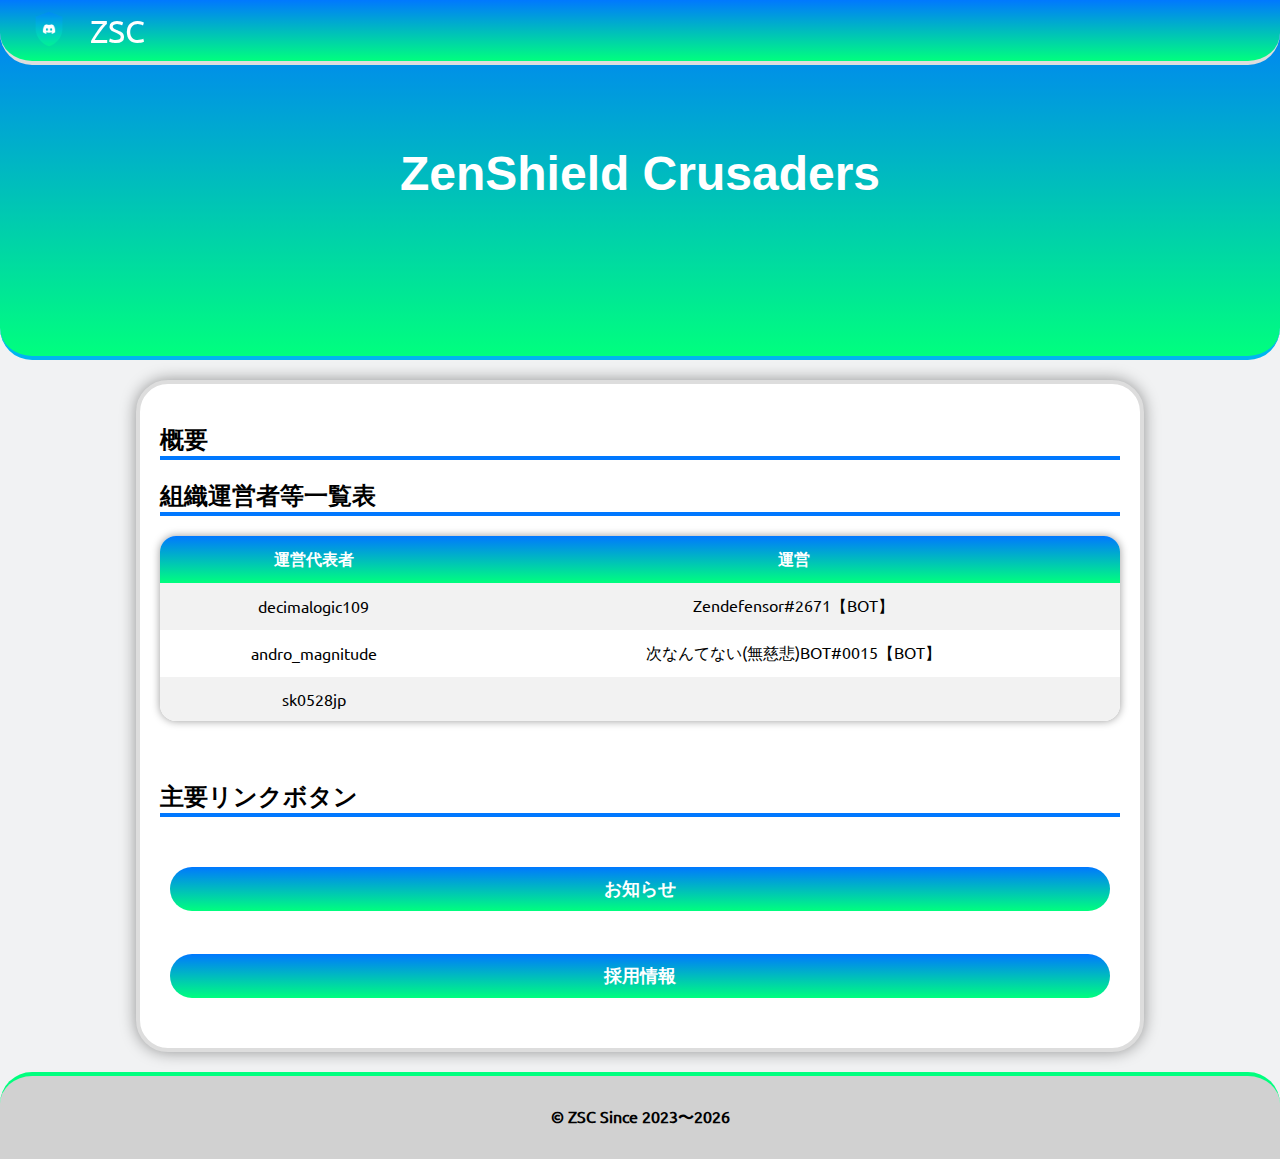
<file: index.html>
<!DOCTYPE html>
<html lang="ja">
<head>
    <meta name="google-adsense-account" content="ca-pub-9169684013688440">
    <meta charset="UTF-8">
    <meta name="viewport" content="width=device-width, initial-scale=1.0">
    <link rel="icon" href="logo.png" type="image/x-icon">
    <link rel="stylesheet" href="styles.css" type="text/css">
    <title>ZSC</title>
    <script type="text/javascript">
        function ShowNowYear() {
            var now = new Date();
            var year = now.getFullYear();
            document.write(year);
        }
    </script>
	 
	 <!-- Add this to your <head> section -->
<link rel="stylesheet" href="https://cdnjs.cloudflare.com/ajax/libs/font-awesome/6.0.0-beta3/css/all.min.css">

</head>
<body>
    <div class="navbar">
        <div class="logo">
            　<a href="index.html"><img src="logo.png" alt="ページのアイコン"></a>
            <span style="font-size: 32px;">ZSC</span>
        </div>
    </div>
    <header>
        <h1 style="margin-top: 64px;">
            <font size="7">ZenShield Crusaders</font>
        </h1>
    </header>
    <div class="container">
        <div class="server-info">
            <h2>概要</h2>
            
            <h2>組織運営者等一覧表</h2>
            <p>
                <table>
                    <tr>
                        <th><b>運営代表者</b></th>
                        <th><b>運営</b></th>
                    </tr>
                    <tr>
                        <td>decimalogic109</td>
                        <td>Zendefensor#2671【BOT】</td>
                    </tr>
                    <tr>
                        <td>andro_magnitude</td>
                        <td>次なんてない(無慈悲)BOT#0015【BOT】</td>
                    </tr>
                    <tr>
                        <td>sk0528jp</td>
                        <td></td>
                    </tr>
                </table>
            <br>
            <br>
            <h2>主要リンクボタン</h2>
            <br>
            <a class="button normal-button" href="notice.html">お知らせ</a>　<a class="button normal-button" href="recruitment.html">採用情報</a>
            <br>

        </div>
    </div>
	 
					 <!-- Social Share Buttons (right bottom) -->
<!-- <div class="social-buttons">
    <a href="https://discord.gg/bVh7auZmvh" class="social-button" target="_blank"><i class="fab fa-discord"></i></a>
    <a href="https://x.com/t_omega_server?t=RrDuJxqysUal5IsMRqbMlQ&s=09" class="social-button" target="_blank"><i class="fab fa-steam"></i></a>
    <a href="https://blog-server-omg.blogspot.com" class="social-button" target="_blank"><i class="fab fa-blogger"></i></a>
</div> -->


    <br>
	 
    <footer>
        <div class="footer-buttons">
            <!-- <a class="button twitter-button" href="https://x.com/t_omega_server?t=RrDuJxqysUal5IsMRqbMlQ&s=09" target="_blank">公式Twitter</a> -->
        </div>
		  <br><font color="#000"><b>
        &copy; ZSC Since 2023〜<script type="text/javascript">
            ShowNowYear();
        </script>
              </b>
              </font>
        <br>
        <br>
    </footer>


	
</body>
</html>
</file>
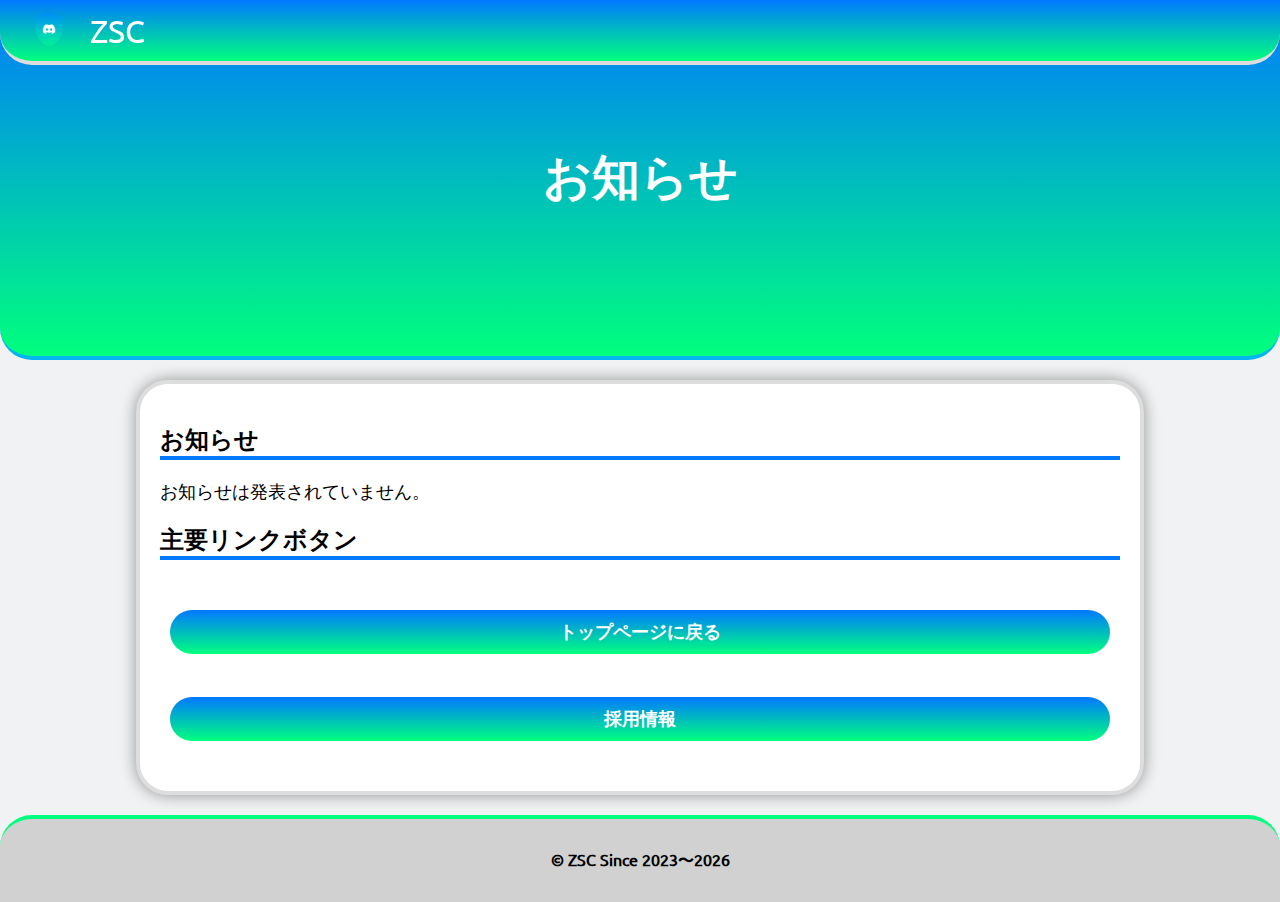
<file: notice.html>
<!DOCTYPE html>
<html lang="ja">
<head>
    <meta name="google-adsense-account" content="ca-pub-9169684013688440">
    <meta charset="UTF-8">
    <meta name="viewport" content="width=device-width, initial-scale=1.0">
    <link rel="icon" href="logo.png" type="image/x-icon">
    <link rel="stylesheet" href="styles.css" type="text/css">
    <title>ZSC/お知らせ</title>
    <script type="text/javascript">
        function ShowNowYear() {
            var now = new Date();
            var year = now.getFullYear();
            document.write(year);
        }
    </script>
	 
	 <!-- Add this to your <head> section -->
<link rel="stylesheet" href="https://cdnjs.cloudflare.com/ajax/libs/font-awesome/6.0.0-beta3/css/all.min.css">

</head>
<body>
    <div class="navbar">
        <div class="logo">
            　<a href="index.html"><img src="logo.png" alt="ページのアイコン"></a>
            <span style="font-size: 32px;">ZSC</span>
        </div>
    </div>
    <header>
        <h1 style="margin-top: 64px;">
            <font size="7">お知らせ</font>
        </h1>
    </header>
    <div class="container">
        <div class="server-info">
            <h2>お知らせ</h2>
            <p>お知らせは発表されていません。</p>
            
            <h2>主要リンクボタン</h2>
            <br>
            <a class="button normal-button" href="index.html">トップページに戻る</a>　<a class="button normal-button" href="recruitment.html">採用情報</a>
            <br>

        </div>
    </div>
	 
					 <!-- Social Share Buttons (right bottom) -->
<!-- <div class="social-buttons">
    <a href="https://discord.gg/bVh7auZmvh" class="social-button" target="_blank"><i class="fab fa-discord"></i></a>
    <a href="https://x.com/t_omega_server?t=RrDuJxqysUal5IsMRqbMlQ&s=09" class="social-button" target="_blank"><i class="fab fa-steam"></i></a>
    <a href="https://blog-server-omg.blogspot.com" class="social-button" target="_blank"><i class="fab fa-blogger"></i></a>
</div> -->


    <br>
	 
    <footer>
        <div class="footer-buttons">
            <!-- <a class="button twitter-button" href="https://x.com/t_omega_server?t=RrDuJxqysUal5IsMRqbMlQ&s=09" target="_blank">公式Twitter</a> -->
        </div>
		  <br><font color="#000"><b>
        &copy; ZSC Since 2023〜<script type="text/javascript">
            ShowNowYear();
        </script>
              </b>
              </font>
        <br>
        <br>
    </footer>


	
</body>
</html>
</file>
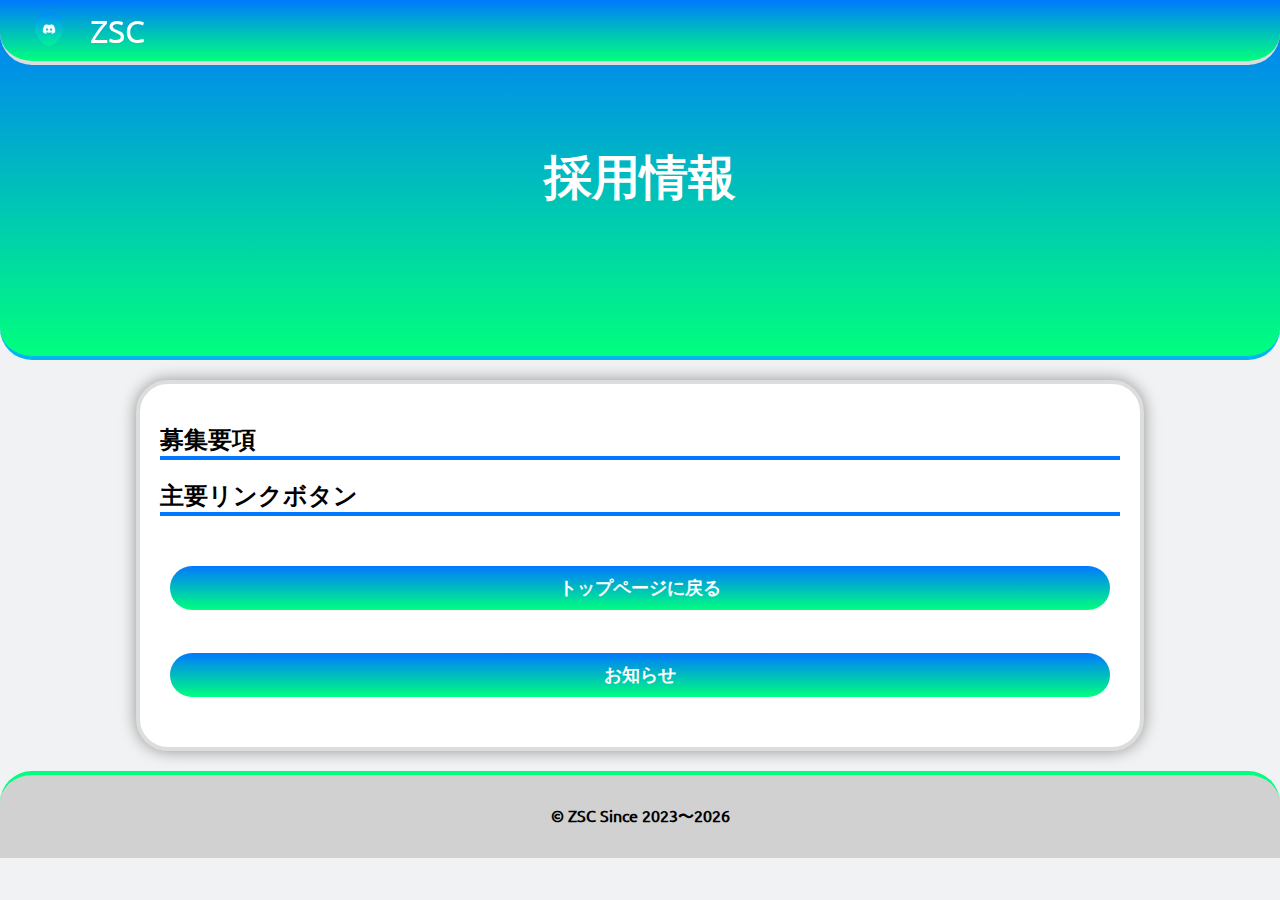
<file: recruitment.html>
<!DOCTYPE html>
<html lang="ja">
<head>
    <meta name="google-adsense-account" content="ca-pub-9169684013688440">
    <meta charset="UTF-8">
    <meta name="viewport" content="width=device-width, initial-scale=1.0">
    <link rel="icon" href="logo.png" type="image/x-icon">
    <link rel="stylesheet" href="styles.css" type="text/css">
    <title>ZSC/採用情報</title>
    <script type="text/javascript">
        function ShowNowYear() {
            var now = new Date();
            var year = now.getFullYear();
            document.write(year);
        }
    </script>
	 
	 <!-- Add this to your <head> section -->
<link rel="stylesheet" href="https://cdnjs.cloudflare.com/ajax/libs/font-awesome/6.0.0-beta3/css/all.min.css">

</head>
<body>
    <div class="navbar">
        <div class="logo">
            　<a href="index.html"><img src="logo.png" alt="ページのアイコン"></a>
            <span style="font-size: 32px;">ZSC</span>
        </div>
    </div>
    <header>
        <h1 style="margin-top: 64px;">
            <font size="7">採用情報</font>
        </h1>
    </header>
    <div class="container">
        <div class="server-info">
            <h2>募集要項</h2>
            <p></p>
            
            <h2>主要リンクボタン</h2>
            <br>
            <a class="button normal-button" href="index.html">トップページに戻る</a>　<a class="button normal-button" href="notice.html">お知らせ</a>
            <br>

        </div>
    </div>
	 
					 <!-- Social Share Buttons (right bottom) -->
<!-- <div class="social-buttons">
    <a href="https://discord.gg/bVh7auZmvh" class="social-button" target="_blank"><i class="fab fa-discord"></i></a>
    <a href="https://x.com/t_omega_server?t=RrDuJxqysUal5IsMRqbMlQ&s=09" class="social-button" target="_blank"><i class="fab fa-steam"></i></a>
    <a href="https://blog-server-omg.blogspot.com" class="social-button" target="_blank"><i class="fab fa-blogger"></i></a>
</div> -->


    <br>
	 
    <footer>
        <div class="footer-buttons">
            <!-- <a class="button twitter-button" href="https://x.com/t_omega_server?t=RrDuJxqysUal5IsMRqbMlQ&s=09" target="_blank">公式Twitter</a> -->
        </div>
		  <br><font color="#000"><b>
        &copy; ZSC Since 2023〜<script type="text/javascript">
            ShowNowYear();
        </script>
              </b>
              </font>
        <br>
        <br>
    </footer>


	
</body>
</html>
</file>
<file: styles.css>
@font-face {
  font-family: "ubuntu";
  src: url("ubuntu.ttf");
}

/* Body全体のスタイル */
body {
    font-family: 'ubuntu', sans-serif; /* ページ全体のフォント設定 */
    background-color: #f1f2f3; /* ページの背景色 */
    margin: 0;
    padding: 0;
}

body a {
    color:#000000;
    text-decoration: none;
    font-weight: bold;
}

body h2 {
  border-bottom: 4px solid #0078ff;
}

/* メニューバーのスタイル */
.navbar {
    font-family: 'ubuntu', sans-serif;
    position: fixed; /* メニューバーを固定位置に配置 */
    width: 100%;
    top: 0;
    left: 0;
    z-index: 100;
    background: -moz-linear-gradient(top, #0078ff, #00ff7e);
    background: -webkit-linear-gradient(top, #0078ff, #00ff7e);
    background: linear-gradient(to bottom, #0078ff, #00ff7e);
    border-bottom: 4px solid #ddd;
    color: #fff; /* メニューバーのフォントカラー */
	 border-radius: 0px 0px 32px 32px;
}

.navbar .logo {
    display: flex;
    align-items: center;
}

.navbar .logo img {
    width: 50px;
    height: 50px;
    margin-top: 4px;
    margin-bottom: 4px;
    margin-right: 16px;
    margin-left: 8px;
}

h1 {
    font-family: 'ZenMaruGothic-Light', sans-serif;
    font-size: 36px; /* ページタイトルのフォントサイズ */
    margin: 0;
    padding-top: 32px;
}

/* Headerのスタイルを修正 */
header {
    background: -moz-linear-gradient(top, #0078ff, #00ff7e);
    background: -webkit-linear-gradient(top, #0078ff, #00ff7e);
    background: linear-gradient(to bottom, #0078ff, #00ff7e);
    background-size: cover;
    color: #fff; /* ヘッダーのフォントカラー */
    text-align: center;
    padding: 50px;
    height: 256px; /* ヘッダーの高さ */
	 border-bottom: 4px solid #00b5f0; /* ヘッダー下部の飾り線 */
	 border-radius: 0px 0px 32px 32px;
}

.container {
    max-width: 75%;
    margin: 0 auto;
    padding: 20px;
    background-color: #fff; /* コンテナの背景色 */
    box-shadow: 0 0 16px rgba(0, 0, 0, 0.4);
    border-radius: 32px;
    margin-top: 20px;
　  display: flex;
　  align-items: center;
　  justify-content: center;
    border: 4px solid #ddd;
}

.server-info {
    margin-top: 20px;
}

.server-info p {
    font-size: 18px; /* 情報テキストのフォントサイズ */
}

footer {
    background-color: #333; /* フッターの背景色 */
    color: #fff; /* フッターのフォントカラー */
    text-align: center;
    padding: 10px;
    clear: both;
}

/* テーブルのスタイル */
table {
    width: 100%;
    border-collapse: collapse;
    margin-top: 20px;
    background-color: #fff; /* テーブルの背景色 */
    box-shadow: 0 0 8px rgba(0, 0, 0, 0.4);
	 border-radius: 16px; /* 角を丸くする値を設定 */
    overflow: hidden; /* 内容が角をはみ出ないようにする */
}

th, td {
    padding: 12px;
    text-align: center;
}

th {
    background: -moz-linear-gradient(top, #0078ff, #00ff7e);
    background: -webkit-linear-gradient(top, #0078ff, #00ff7e);
    background: linear-gradient(to bottom, #0078ff, #00ff7e);
    color: #fff; /* ヘッダー行の文字色 */
}

tr:nth-child(even) {
    background-color: #f2f2f2; /* 偶数行の背景色 */
}

/* 表内のリンクにスタイルを適用 */
table a {
    text-decoration: none;
    color: #3498db; /* テーブル内のリンクの色 */
    font-weight: bold;
}

/* リンクホバー時のスタイル */
table a:hover {
    text-decoration: underline;
}


/* Discordボタンのスタイル */
.discord-button {
    background-color: #5865f2;
    font-size: 18px; /* ボタンのフォントサイズ */
    padding: 10px 20px; /* ボタンのパディング */
    border: none;
    border-radius: 25px;
    text-align: center;
    text-decoration: none;
    color: #fff; /* ボタンのテキスト色 */
    cursor: pointer;
    margin: 5px;
}

/* Twitterボタンのスタイル */
.twitter-button {
    background-color: #1DA1F2;
    font-size: 18px; /* ボタンのフォントサイズ */
    padding: 10px 20px; /* ボタンのパディング */
    border: none;
    border-radius: 25px;
    text-align: center;
    text-decoration: none;
    color: #fff; /* ボタンのテキスト色 */
    cursor: pointer;
    margin: 5px;
}

/* ボタンホバーエフェクト */
.button {
    /* 通常状態のスタイル */
    transition: background-color 0.3s, box-shadow 0.3s;
}

.button:hover {
    background-color: #00b5f0;
    box-shadow: 0 0 8px rgba(0, 181, 240, 0.8);
}

/* 側面のボタンのスタイル */
.social-buttons {
    position: fixed;
    bottom: 20px; /* 画面下部からの距離 */
    right: 20px; /* 画面右からの距離 */
    z-index: 1000; /* ボタンを前面に表示 */
}

/* 側面のボタンのデフォルトスタイル */
.social-button {
    background: -moz-linear-gradient(top, #0078ff, #00ff7e);
    background: -webkit-linear-gradient(top, #0078ff, #00ff7e);
    background: linear-gradient(to bottom, #0078ff, #00ff7e);
    border: none;
    border-radius: 50%; /* 丸い形状 */
    color: #0a1573; /* テーマに合った色 */
    font-size: 24px; /* アイコンのフォントサイズ */
    cursor: pointer;
    transition: background-color 0.3s; /* ホバーエフェクトのトランジション */
	 margin-top: 10px; /* 上側の間隔を設定 */
    margin-bottom: 10px; /* 下側の間隔を設定 */
}


/* サイドバー共有ボタンの共通スタイル */
.social-button {
    width: 40px; /* ボタンの幅 */
    height: 40px; /* ボタンの高さ */
    border: none;
    border-radius: 50%; /* 丸い形状 */
    font-size: 20px; /* アイコンのサイズ */
    color: #fff; /* アイコンの色 */
    text-align: center;
    cursor: pointer;
    transition: background-color 0.3s;
    display: flex;
    justify-content: center;
    align-items: center;
	 text-decoration: none; /* 下線を削除 */
}

/* サイドバー共有ボタンのデフォルト背景色 */
.social-button {
    background-color: #0a1573; /* テーマのカラーコードを設定 */
}

/* サイドバー共有ボタンのホバーエフェクト */
.social-button:hover {
    background-color: #00b5f0;
}

/* Minecraft風の石ブロックデザイン */
footer {
    background-color: #d1d1d1;
    background-size: 100%;
    color: #fff; /* フォントカラー */
    text-align: center;
    padding: 10px;
    clear: both;
    font-size: 16px; /* フォントサイズ */
    border-top: 4px solid #00ff7e; /* 石ブロックの上部の飾り線 */
    position: relative;
    overflow: hidden;
    transition: background 1s;
    background-size: 32px 32px;
	 border-radius: 32px 32px 0px 0px;

}

footer:before {
    content: ''; /* 空のコンテンツを挿入 */
    width: 100%;
    background: #121212;
    position: absolute;
    bottom: 0;
    left: 0;
}

footer:after {
    display: block;
    margin-top: 16px;
    font-weight: bold;
    width: 100%;
}

/* ホバー時のスタイル */
footer:hover {
    background-position: 0 -8px;
    background-color: #bdbbbb; /* ホバー時の背景色 */
    border-top: 4px solid #0078ff; /* ホバー時の上部の飾り線 */
}

/* フォトギャラリーボタンのスタイル */
.normal-button {
    background: -moz-linear-gradient(top, #0078ff, #00ff7e);
    background: -webkit-linear-gradient(top, #0078ff, #00ff7e);
    background: linear-gradient(to bottom, #0078ff, #00ff7e);
    font-size: 18px; /* ボタンのフォントサイズ */
    padding: 10px 20px; /* ボタンのパディング */
    border: none;
    border-radius: 25px;
    text-align: center;
    text-decoration: none;
    color: #fff; /* ボタンのテキスト色 */
    cursor: pointer;
    margin: 10px;
    display: flex;
    justify-content: space-around;
}

footer a {
    color:#fafafa;
    text-decoration: none;
}

li {
    padding: 5px 0;
}
</file>
